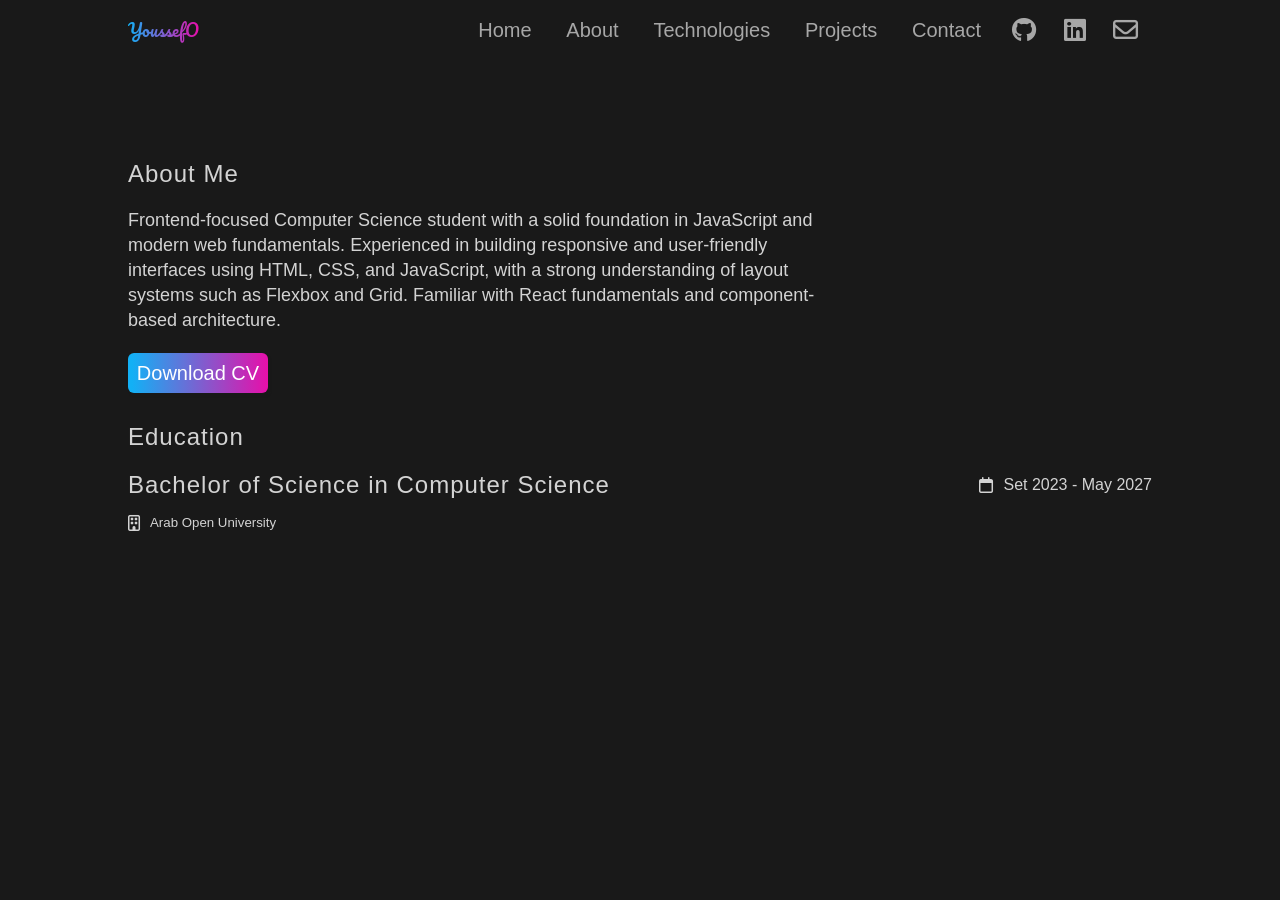
<file: pages/about.html>
<!doctype html>
<html lang="en">
    <head>
        <meta charset="UTF-8" />
        <meta name="viewport" content="width=device-width, initial-scale=1.0" />
        <title>About</title>
        <link rel="stylesheet" href="../CSS/style.css" />
        <link
            rel="stylesheet"
            href="https://cdnjs.cloudflare.com/ajax/libs/font-awesome/6.4.0/css/all.min.css"
        />
        <link rel="preconnect" href="https://fonts.googleapis.com" />
        <link rel="preconnect" href="https://fonts.gstatic.com" crossorigin />
        <link
            href="https://fonts.googleapis.com/css2?family=Roboto:ital@0;1&display=swap"
            rel="stylesheet"
        />
        <link
            href="https://fonts.googleapis.com/css2?family=Pacifico&display=swap"
            rel="stylesheet"
        />
    </head>
    <body>
        <header>
            <div class="container header">
                <a href="../index.html" class="logo">YoussefO</a>
                <div class="header-links">
                    <nav class="nav-links">
                        <ul>
                            <li><a href="../index.html">Home</a></li>
                            <li><a href="about.html">About</a></li>
                            <li>
                                <a href="Technologies.html">Technologies</a>
                            </li>
                            <li><a href="projects.html">Projects</a></li>
                            <li><a href="Contact.html">Contact</a></li>
                        </ul>
                    </nav>
                    <div class="social-links">
                        <ul>
                            <li>
                                <a
                                    href="https://github.com/youesf-gif"
                                    target="_blank"
                                >
                                    <i class="fab fa-github"></i>
                                </a>
                            </li>
                            <li>
                                <a
                                    href="https://www.linkedin.com/in/youssef-osama-68514921b/"
                                    target="_blank"
                                >
                                    <i class="fab fa-linkedin"></i>
                                </a>
                            </li>
                            <li>
                                <a
                                    href="mailto:youssef.gabr9988@gmail.com"
                                    target="_blank"
                                >
                                    <i class="far fa-envelope"></i>
                                </a>
                            </li>
                        </ul>
                    </div>
                </div>
            </div>
        </header>
        <main>
            <section id="about">
                <div class="container">
                    <div class="about">
                        <h1>About Me</h1>
                        <p>
                            Frontend-focused Computer Science student with a
                            solid foundation in JavaScript and modern web
                            fundamentals. Experienced in building responsive and
                            user-friendly interfaces using HTML, CSS, and
                            JavaScript, with a strong understanding of layout
                            systems such as Flexbox and Grid. Familiar with
                            React fundamentals and component-based architecture.
                        </p>
                        <a href="../CV/Youssef_Osama_CV.pdf" download
                            ><button>Download CV</button></a
                        >
                    </div>
                    <div class="education">
                        <h1>Education</h1>
                        <div class="edu-details">
                            <div class="edu-details-top">
                                <h2>Bachelor of Science in Computer Science</h2>
                                <div class="date">
                                    <i class="fa-solid fa-calendar"></i>
                                    <p>Set 2023 - May 2027</p>
                                </div>
                            </div>
                            <div class="edu-details-bottom">
                                <i class="fa-solid fa-building"></i>
                                <h5>Arab Open University</h5>
                            </div>
                        </div>
                    </div>
                </div>
            </section>
        </main>
    </body>
</html>
</file>
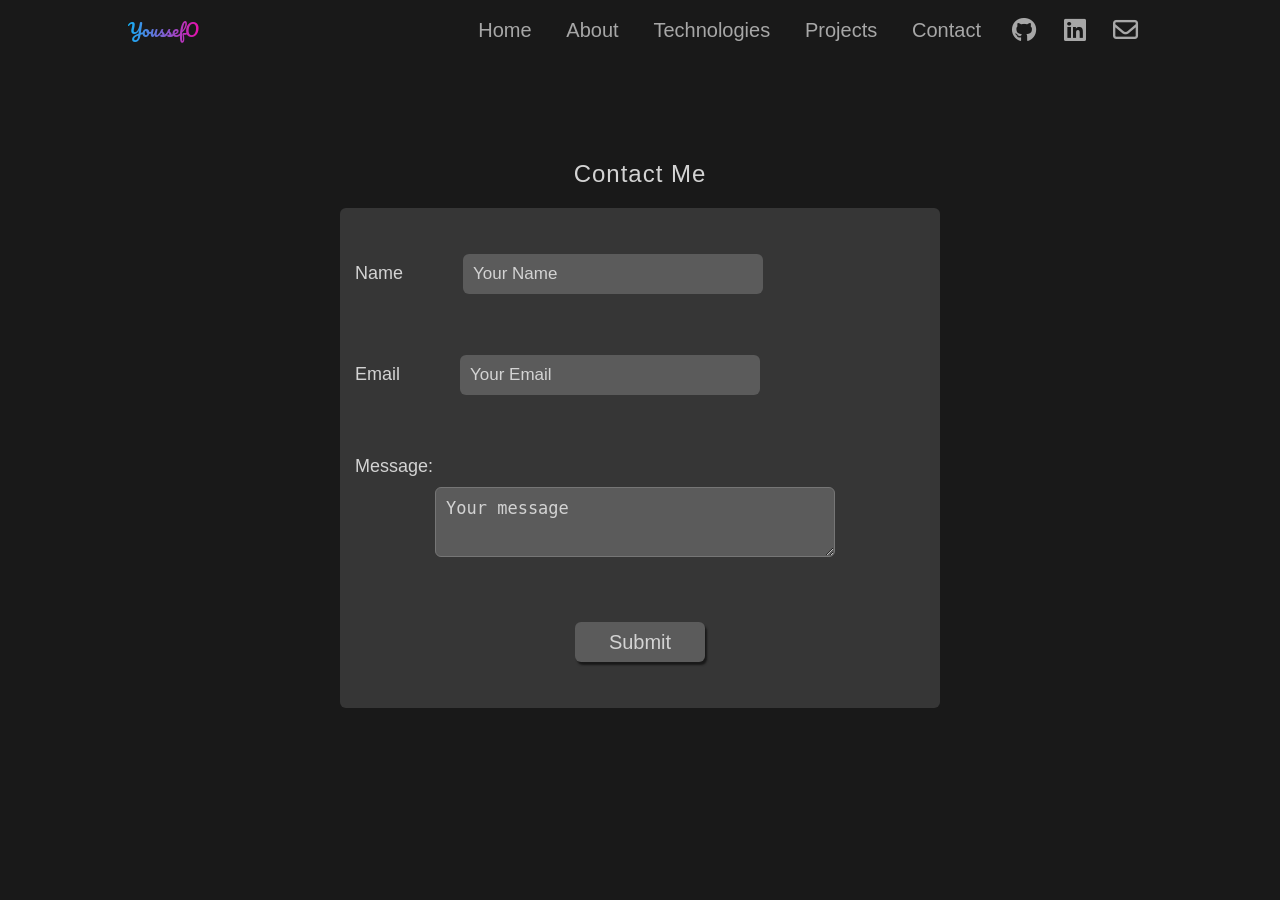
<file: pages/Contact.html>
<!doctype html>
<html lang="en">
    <head>
        <meta charset="UTF-8" />
        <meta name="viewport" content="width=device-width, initial-scale=1.0" />
        <title>Contact</title>
        <link rel="stylesheet" href="../CSS/style.css" />
        <link
            rel="stylesheet"
            href="https://cdnjs.cloudflare.com/ajax/libs/font-awesome/6.4.0/css/all.min.css"
        />
        <link rel="preconnect" href="https://fonts.googleapis.com" />
        <link rel="preconnect" href="https://fonts.gstatic.com" crossorigin />
        <link
            href="https://fonts.googleapis.com/css2?family=Roboto:ital@0;1&display=swap"
            rel="stylesheet"
        />
        <link
            href="https://fonts.googleapis.com/css2?family=Pacifico&display=swap"
            rel="stylesheet"
        />
    </head>
    <body>
        <header>
            <div class="container header">
                <a href="../index.html" class="logo">YoussefO</a>
                <div class="header-links">
                    <nav class="nav-links">
                        <ul>
                            <li><a href="../index.html">Home</a></li>
                            <li><a href="about.html">About</a></li>
                            <li>
                                <a href="Technologies.html">Technologies</a>
                            </li>
                            <li><a href="projects.html">Projects</a></li>
                            <li><a href="Contact.html">Contact</a></li>
                        </ul>
                    </nav>
                    <div class="social-links">
                        <ul>
                            <li>
                                <a
                                    href="https://github.com/youesf-gif"
                                    target="_blank"
                                >
                                    <i class="fab fa-github"></i>
                                </a>
                            </li>
                            <li>
                                <a
                                    href="https://www.linkedin.com/in/youssef-osama-68514921b/"
                                    target="_blank"
                                >
                                    <i class="fab fa-linkedin"></i>
                                </a>
                            </li>
                            <li>
                                <a
                                    href="mailto:youssef.gabr9988@gmail.com"
                                    target="_blank"
                                >
                                    <i class="far fa-envelope"></i>
                                </a>
                            </li>
                        </ul>
                    </div>
                </div>
            </div>
        </header>
        <main>
            <section id="contact">
                <div class="container contact">
                    <h1>Contact Me</h1>
                    <form class="contact-form">
                        <fieldset>
                            <label for="name">Name</label>
                            <input
                                type="text"
                                id="name"
                                placeholder="Your Name"
                                name="name"
                                required
                            />
                        </fieldset>
                        <fieldset>
                            <label for="email">Email</label>
                            <input
                                type="email"
                                id="email"
                                name="email"
                                placeholder="Your Email"
                                required
                            />
                        </fieldset>
                        <fieldset class="message">
                            <label for="message">Message:</label>
                            <textarea
                                name="message"
                                id="message"
                                placeholder="Your message"
                                required
                            ></textarea>
                        </fieldset>
                        <button type="submit">Submit</button>
                    </form>
                </div>
            </section>
        </main>
    </body>
</html>
</file>
<file: CSS/style.css>
* {
    padding: 0px;
    margin: 0px;
    box-sizing: border-box;
}
h1,
h2,
h3 {
    font-family: "Poppins", sans-serif;
    letter-spacing: 1px;
    font-weight: 400;
}

body {
    font-family: "Inter", sans-serif;
}
/* global */
.container {
    width: 80%;
    padding: 15px 0 100px;
    margin: 0 auto;
    display: flex;
    flex-direction: row;
    flex-wrap: wrap;
    justify-content: space-between;
}
main {
    color: #d3d3d3;
}
body {
    background-color: #191919;
}

/* nav bar */
.logo {
    font-family: "Pacifico", cursive;
    font-weight: 400;
    font-style: normal;
    font-size: 17px;
    text-decoration: none;
    background: linear-gradient(to right, #13b0f5, #e70faa);
    background-clip: text;
    -webkit-background-clip: text;
    -webkit-text-fill-color: transparent;
}
.social-links a i {
    font-size: 25px;
    color: #a7a7a7;
    transition:
        color 0.3s,
        transform 0.3s;
}
.social-links a i:hover {
    color: #ececec;
    transform: scale(1.1);
}

.header-links {
    width: 75%;
    display: flex;
    flex-direction: row;
    flex-wrap: wrap;
    justify-content: flex-end;
}

nav {
    width: 70%;
}

.social-links {
    width: 20%;
}

nav ul {
    width: 100%;
    height: 100%;
    display: flex;
    flex-direction: row;
    flex-wrap: wrap;
    justify-content: space-around;
    align-content: center;
}
nav a {
    text-decoration: none;
    color: #a7a7a7;

    font-size: 20px;
    transition:
        color 0.3s,
        font-size 0.3s;
}
nav a:hover {
    color: #ececec;
    font-size: 23px;
}
.social-links ul {
    width: 100%;
    height: 100%;
    display: flex;
    flex-direction: row;
    flex-wrap: wrap;
    justify-content: space-around;
}

.header-links li {
    height: 100%;
    display: flex;
    align-items: center;
}

li {
    list-style-type: none;
}

/* index file */
.hero {
    padding: 100px 0;
}

.avatar {
    width: 330px;
    height: 330px;
    padding: 6px;
    background: linear-gradient(to bottom, #e70faa, #00c0fd);
    border-radius: 50%;
    right: 0;
}
.avatar img {
    width: 100%;
    height: 100%;
    -o-object-fit: cover;
    object-fit: cover;
    border-radius: 50%;
}
.h-title h1 {
    display: flex;
    flex-direction: column;
    flex-wrap: wrap;
    justify-content: center;
}
.hero span {
    font-size: 60px;
}
.my-name-color {
    background: linear-gradient(to right, #13b0f5 3%, #e70faa);
    background-clip: text;
    -webkit-background-clip: text;
    -webkit-text-fill-color: transparent;
}

/* Technologies file */

.t-title {
    height: 75px;
    display: flex;
    flex-direction: column;
    flex-wrap: wrap;
    justify-content: space-between;
}

.technologies,
.tools {
    padding: 15px 0;
    flex-direction: column;
}
.tech-logos,
.tools-logos {
    padding: 10px 0px 0px;
    display: flex;
    flex-direction: row;
    flex-wrap: wrap;
    justify-content: flex-start;
}
.tech-logos div,
.tools-logos div {
    width: calc(100% / 6);
    padding: 10px 0px;
}

.tools-logos .github img {
    width: 88px;
    height: 89px;
}

/* projects file */

.project-header {
    padding-bottom: 70px;
}

.p-section {
    flex-direction: column;
    padding: 0px;
}

.p-title {
    text-align: center;
    padding: 15px 0px;
}
.p-cards {
    padding: 0px;
    width: 90%;
    justify-content: start;
    gap: 30px;
}
.p-cards .card {
    width: calc(95% / 3);
    height: -webkit-fit-content;
    height: -moz-fit-content;
    height: fit-content;
    color: #cccccc;
    background-color: #363636;
    margin-bottom: 15px;
    border-radius: 6px;
    box-shadow: 0 10px 30px rgba(0, 0, 0, 0.6);
    box-shadow: 0 10px 25px rgba(0, 0, 0, 0.5);
    transition: 0.3s;
}
.p-cards .card:hover {
    box-shadow: 0 0 25px rgba(109, 56, 181, 0.35);
}
.text-card {
    padding: 10px;
}
.link-p {
    padding-top: 20px;
    padding-bottom: 10px;
    display: flex;
    flex-flow: row wrap;
    justify-content: space-between;
}
.link-p a {
    color: #ffffff;
    text-decoration: none;
    font-size: 14px;
}
.link-p a:hover {
    text-decoration: underline;
}
.link-p i {
    padding-right: 3px;
}
.demo i {
    color: #fcfcfc;
    font-size: 13px;
}
.github i {
    color: #ffffff;
    font-size: 20px;
}
.Tech-p {
    font-size: 15px;
}

.img-card {
    width: 100%;
    padding: 5px;
}
.img-card img {
    width: 100%;
    border-radius: 6px;
    transition: all 0.3s;
}
.img-card img:hover {
    transform: scale(103%);
}

.text-card > *:not(.link-p) {
    padding: 5px 0px;
}

.text-card .Tech-p {
    font-size: 15px;
    font-weight: 500;
}
.text-card .describe-p {
    font-size: 15px;
    line-height: 1.5;
    font-weight: 500;
}
/* Contact file */

.contact {
    flex-direction: column;
    align-items: center;
    align-content: center;
}

.contact-form {
    height: 500px;
    width: 600px;
    display: flex;
    flex-flow: column wrap;
    justify-content: space-around;
    background-color: #363636;
    padding: 15px;
    margin-top: 20px;
    border-radius: 6px;
}

.message,
.message label {
    display: block;
}

.message textarea {
    color: #d3d3d3;
    caret-color: #cccccc;
    background-color: #5b5b5b;
    margin-top: 10px;
    width: 100%;
    max-width: 400px;
    height: 70px;
    max-height: 150px;
    min-height: 70px;
    margin-left: 80px;
    padding: 10px;
    font-size: 16px;
    border-radius: 6px;
    outline: none;
}

fieldset {
    border: none;
    display: flex;
    flex-flow: row wrap;
    align-items: center;
}

fieldset label {
    margin-right: 60px;
    font-size: 18px;
}

fieldset input {
    color: #d3d3d3;
    background-color: #5b5b5b;
    caret-color: #cccccc;
    flex-grow: 2;
    height: 40px;
    max-width: 300px;
    border-radius: 6px;
    padding: 10px;
    font-size: 17px;
    outline: none;
    border: none;
}

fieldset input::-webkit-input-placeholder,
.message textarea::-webkit-input-placeholder {
    color: #d3d3d3;
    font-size: 17px;
}

fieldset input::-moz-placeholder,
.message textarea::-moz-placeholder {
    color: #d3d3d3;
    font-size: 17px;
}

fieldset input:-ms-input-placeholder,
.message textarea:-ms-input-placeholder {
    color: #d3d3d3;
    font-size: 17px;
}

fieldset input::-ms-input-placeholder,
.message textarea::-ms-input-placeholder {
    color: #d3d3d3;
    font-size: 17px;
}

fieldset input::placeholder,
.message textarea::placeholder {
    color: #d3d3d3;
    font-size: 17px;
}

button {
    width: 130px;
    height: 40px;
    font-size: 20px;
    background-color: #5b5b5b;
    color: #d3d3d3;
    border: none;
    border-radius: 6px;
    box-shadow: 2px 3px 2px #191919;
    align-self: center;
}
button:active {
    box-shadow: none;
    transform: translateY(2px);
}

/* About file*/

.about {
    padding-bottom: 30px;
}
.about h1 {
    padding-bottom: 20px;
}
.about p {
    width: 70%;
    line-height: 25px;
    font-size: 18px;
    padding-bottom: 20px;
}
.about button {
    width: 140px;
    height: 40px;
    font-size: 20px;
    border-radius: 6px;
    background: linear-gradient(to right, #13b0f5 3%, #e70faa);
    color: white;
    transition: all 0.3s;
}
.about button:hover {
    box-shadow:
        0 8px 25px rgba(109, 56, 181, 0.45),
        0 4px 12px rgba(0, 180, 255, 0.35);
}
.about button:active {
    box-shadow: 0 4px 12px rgba(109, 56, 181, 0.35);
    transform: translateY(2px);
}

.education {
    width: 100%;
}
.education h1 {
    padding-bottom: 20px;
}
.edu-details-top,
.edu-details-bottom,
.date,
.edu-details {
    display: flex;
    flex-wrap: wrap;
}
.edu-details {
    height: 60px;
    flex-direction: column;
    justify-content: space-between;
}

.edu-details-top {
    justify-content: space-between;
}
.edu-details-top h2 {
    font-weight: 200;
}
.date {
    align-items: center;
}
.date i,
.edu-details-bottom i {
    margin-right: 10px;
    font-weight: 300;
}

.edu-details-bottom h5 {
    font-weight: 400;
}
</file>
